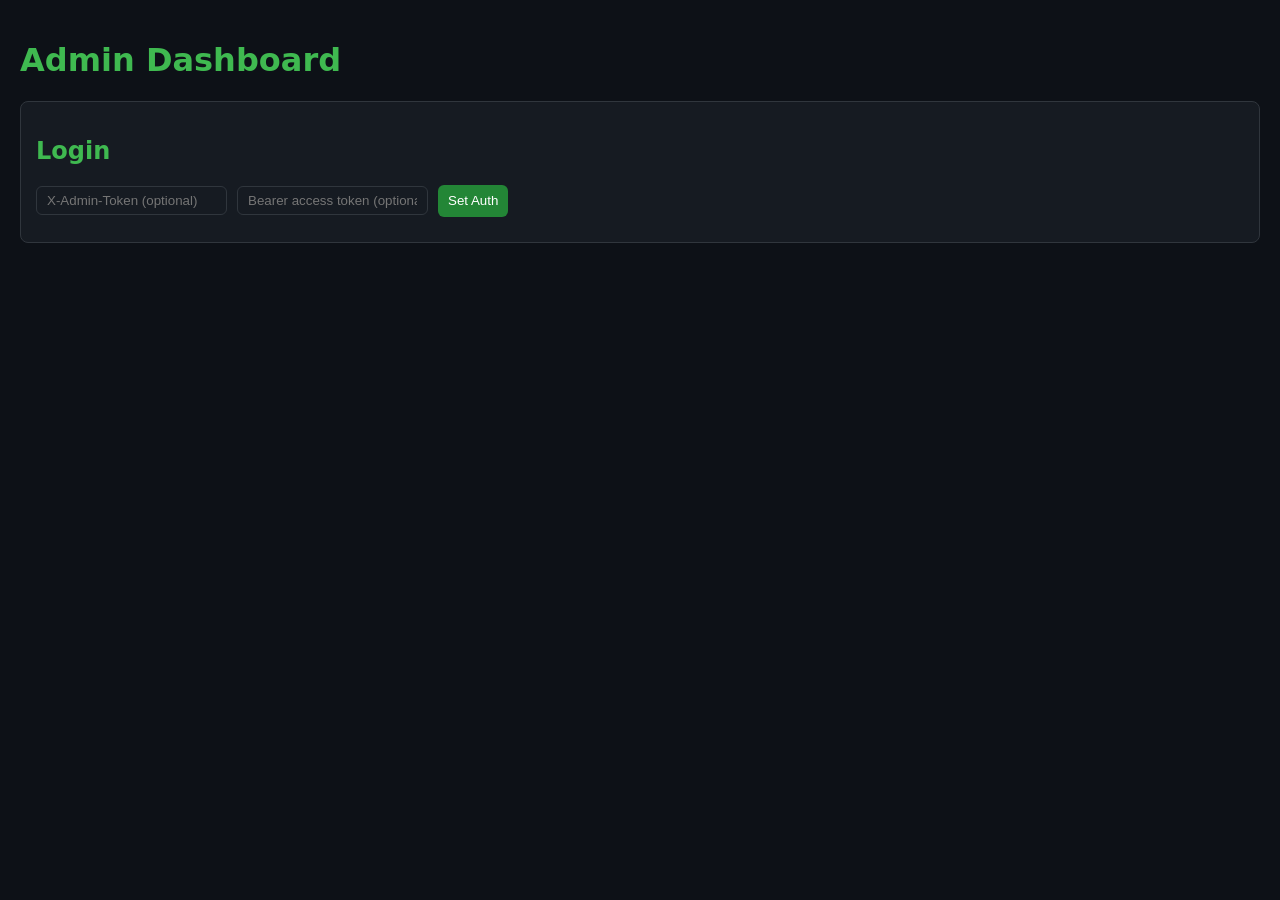
<file: web/static/admin.html>
<!DOCTYPE html>
<html lang="en">
<head>
<meta charset="UTF-8">
<title>Admin Dashboard</title>
<style>
  body { background:#0d1117; color:#e6edf3; font-family: system-ui, Arial, sans-serif; margin:0; padding:20px; }
  h1,h2,h3 { color:#3fb950; }
  .row { display:flex; gap:10px; margin:10px 0; flex-wrap:wrap; align-items:center; }
  input,select,textarea,button { padding:6px 10px; border-radius:6px; border:1px solid #30363d; background:#161b22; color:#e6edf3; }
  button { background:#238636; color:#fff; border:none; cursor:pointer; }
  button.danger { background:#da3633; }
  button.secondary { background:#30363d; }
  table { width:100%; border-collapse:collapse; margin-top:10px; }
  th,td { border:1px solid #30363d; padding:6px; text-align:left; font-size:13px; }
  .card { background:#161b22; padding:15px; border-radius:8px; margin-bottom:20px; border:1px solid #30363d; }
  #status { margin:10px 0; color:#f85149; }
  .hidden { display:none; }
  .modal-backdrop { position:fixed; inset:0; background:rgba(0,0,0,.6); display:flex; align-items:center; justify-content:center; z-index:1000; }
  .modal { background:#161b22; padding:20px; border-radius:10px; width:520px; max-width:95vw; border:1px solid #30363d; }
  .modal h3 { margin-top:0; }
  .small { font-size:12px; color:#8b949e; }
  button:focus-visible, input:focus-visible, select:focus-visible, textarea:focus-visible { outline:2px solid #3fb950; outline-offset:2px; }
  button { min-height:32px; }
  .status-ok { color:#3fb950; }
  .status-bad { color:#f85149; }
  .modal { max-height:90vh; overflow:auto; }
</style>
</head>
<body>
<h1>Admin Dashboard</h1>
<div id="loginBox" class="card">
  <h2>Login</h2>
  <div class="row">
    <input type="password" id="adminToken" placeholder="X-Admin-Token (optional)">
    <input type="text" id="bearer" placeholder="Bearer access token (optional)">
    <button onclick="setAuth()">Set Auth</button>
  </div>
  <p id="status" role="status" aria-live="polite"></p>
</div>

<div id="appBox" class="hidden">
  <div class="card">
    <h2>Users</h2>
    <div class="row">
      <input type="text" id="userSearch" placeholder="search">
      <button onclick="loadUsers()">Refresh</button>
    </div>
    <table id="usersTable"><thead><tr>
      <th>ID</th><th>Username</th><th>Status</th><th>Created</th><th>Actions</th>
    </tr></thead><tbody></tbody></table>
  </div>

  <div class="card">
    <h2>Bans</h2>
    <div class="row"><button class="secondary" onclick="loadBans()">Refresh</button></div>
    <table id="bansTable"><thead><tr><th>ID</th><th>Type</th><th>Scope</th><th>Target</th><th>Reason</th><th>Active</th><th></th></tr></thead><tbody></tbody></table>
  </div>

  <div class="card">
    <h2>HWID bans</h2>
    <div class="row"><input type="text" id="hwidValue" placeholder="device id"><button onclick="banHwid()">Ban</button><button class="secondary" onclick="loadHwidBans()">Refresh</button></div>
    <table id="hwidTable"><thead><tr><th>Device ID</th><th></th></tr></thead><tbody></tbody></table>
  </div>

  <div class="card">
    <h2>Tripwires</h2>
    <button onclick="loadTripwires()">Refresh</button>
    <table id="tripTable"><thead><tr><th>ID</th><th>Kind</th><th>Detail</th><th>IP</th><th>Account</th><th>When</th></tr></thead><tbody></tbody></table>
  </div>

  <div class="card">
    <h2>Skin approval</h2>
    <div class="row">
      <input type="text" id="skinId" placeholder="skin id">
      <button onclick="approveSkin(true)">Approve</button>
      <button onclick="approveSkin(false)">Reject</button>
    </div>
  </div>

  <div class="card">
    <h2>Invites</h2>
    <div class="row">
      <input type="text" id="inviteIdent" placeholder="identifier">
      <button onclick="addInvite()">Add</button>
      <button class="secondary" onclick="loadInvites()">Refresh</button>
    </div>
    <table id="inviteTable"><thead><tr><th>ID</th><th>Identifier</th><th>When</th><th></th></tr></thead><tbody></tbody></table>
  </div>
</div>

<div id="banModal" class="hidden">
  <div class="modal-backdrop" onclick="closeBanModal(event)">
    <div class="modal" onclick="event.stopPropagation()">
      <h3>Ban user <span id="banUserName"></span></h3>
      <div class="row"><label>Duration (minutes, 0=permanent)</label><input type="number" id="banDuration" value="0" min="0"></div>
      <div class="row"><label>Reason (shown to player)</label><input type="text" id="banReason" placeholder="reason" maxlength="500"></div>
      <div class="row"><label>Scope</label>
        <select id="banScope">
          <option value="mc">Minecraft only</option>
          <option value="platform">Whole platform</option>
          <option value="both" selected>Both</option>
        </select>
      </div>
      <div class="row"><label>Targets</label>
        <label><input type="checkbox" value="account" checked> Account</label>
        <label><input type="checkbox" value="hwid"> All HWIDs (last 30d)</label>
        <label><input type="checkbox" value="ip"> IP(s) used (last 30d)</label>
      </div>
      <div class="row" style="justify-content:flex-end">
        <button class="secondary" onclick="closeBanModal()">Cancel</button>
        <button class="danger" onclick="confirmBan()">Ban</button>
      </div>
    </div>
  </div>
</div>

<div id="actionModal" class="hidden">
  <div class="modal-backdrop" onclick="closeActionModal(event)">
    <div class="modal" role="dialog" aria-modal="true" aria-labelledby="actionTitle" onclick="event.stopPropagation()">
      <h3 id="actionTitle"></h3>
      <div class="row"><label for="actionDuration">Duration (minutes, 0=permanent)</label><input type="number" id="actionDuration" value="0" min="0"></div>
      <div class="row"><label for="actionReason">Reason (shown to player)</label><input type="text" id="actionReason" placeholder="reason" maxlength="500"></div>
      <div class="row"><label for="actionScope">Scope</label>
        <select id="actionScope">
          <option value="mc">Minecraft only</option>
          <option value="platform">Whole platform</option>
          <option value="both" selected>Both</option>
        </select>
      </div>
      <div class="row"><label>Targets</label>
        <label><input type="checkbox" value="account" checked> Account</label>
        <label><input type="checkbox" value="hwid"> All HWIDs (last 30d)</label>
        <label><input type="checkbox" value="ip"> IP(s) used (last 30d)</label>
      </div>
      <div class="row" style="justify-content:flex-end">
        <button class="secondary" onclick="closeActionModal()">Cancel</button>
        <button class="danger" id="actionConfirmBtn" onclick="confirmAction()">Confirm</button>
      </div>
    </div>
  </div>
</div>

<div id="detailsModal" class="hidden">
  <div class="modal-backdrop" onclick="closeDetailsModal(event)">
    <div class="modal" onclick="event.stopPropagation()">
      <h3>User details</h3>
      <div id="detailsBody"></div>
      <div class="row" style="justify-content:flex-end">
        <button class="secondary" onclick="closeDetailsModal()">Close</button>
      </div>
    </div>
  </div>
</div>

<script>
let adminToken=''; let bearer=''; let banTargetId=null; let actionTargetId=null; let actionType=null;

function authHeaders(){const h={}; if(adminToken) h['X-Admin-Token']=adminToken; if(bearer) h['Authorization']='Bearer '+bearer; return h;}
function setAuth(){ adminToken=document.getElementById('adminToken').value; bearer=document.getElementById('bearer').value; document.getElementById('loginBox').classList.add('hidden'); document.getElementById('appBox').classList.remove('hidden'); loadUsers(); loadTripwires(); loadInvites(); loadBans(); loadHwidBans(); }
function status(msg){ document.getElementById('status').textContent=msg; }

async function loadUsers(){
  const q=document.getElementById('userSearch').value;
  const res=await fetch('/api/admin/users'+(q?'?q='+encodeURIComponent(q):''),{headers:authHeaders()});
  const data=await res.json().catch(()=>({}));
  const tbody=document.querySelector('#usersTable tbody'); tbody.innerHTML='';
  const users=data.users||[];
  for(const u of users){
    const tr=document.createElement('tr');
    const tdId=document.createElement('td'); tdId.textContent=u.id;
    const tdName=document.createElement('td'); tdName.textContent=u.username;
    const tdStatus=document.createElement('td');
    const badges=[];
    if(u.banned) badges.push('Banned');
    if(u.minecraft_banned) badges.push('MC banned');
    if(u.approved===false) badges.push('Unapproved');
    tdStatus.textContent=badges.length?badges.join(', '):'OK';
    const tdCreated=document.createElement('td'); tdCreated.textContent=u.created_at||'';
    const tdAct=document.createElement('td');
    const bDetails=document.createElement('button'); bDetails.textContent='Details'; bDetails.className='secondary'; bDetails.addEventListener('click',()=>openDetails(u.id));
    const bBan=document.createElement('button'); bBan.textContent='Ban'; bBan.className='danger'; bBan.addEventListener('click',()=>openBanModal(u.id,u.username));
    const bKick=document.createElement('button'); bKick.textContent='Kick'; bKick.className='danger'; bKick.addEventListener('click',()=>openActionModal('kick',u.id,u.username));
    const bMute=document.createElement('button'); bMute.textContent='Mute'; bMute.className='secondary'; bMute.addEventListener('click',()=>openActionModal('mute',u.id,u.username));
    const bWarn=document.createElement('button'); bWarn.textContent='Warn'; bWarn.className='secondary'; bWarn.addEventListener('click',()=>openActionModal('warn',u.id,u.username));
    const bUnban=document.createElement('button'); bUnban.textContent='Unban'; bUnban.className='secondary'; bUnban.addEventListener('click',()=>unbanUser(u.id));
    const bUnmute=document.createElement('button'); bUnmute.textContent='Unmute'; bUnmute.className='secondary'; bUnmute.addEventListener('click',()=>unmuteUser(u.id));
    const bDel=document.createElement('button'); bDel.textContent='Delete'; bDel.className='danger'; bDel.addEventListener('click',()=>deleteUser(u.id));
    tdAct.appendChild(bDetails); tdAct.appendChild(bBan); tdAct.appendChild(bKick); tdAct.appendChild(bMute); tdAct.appendChild(bWarn); tdAct.appendChild(bUnban); tdAct.appendChild(bUnmute); tdAct.appendChild(bDel);
    tr.appendChild(tdId); tr.appendChild(tdName); tr.appendChild(tdStatus); tr.appendChild(tdCreated); tr.appendChild(tdAct);
    tbody.appendChild(tr);
  }
  if(!res.ok) status('users: '+res.status);
}

async function deleteUser(id){
  if(!confirm('Delete user '+id+'?')) return;
  const res=await fetch('/api/admin/users/'+id,{method:'DELETE',headers:authHeaders()});
  status('delete '+id+': '+res.status);
  loadUsers();
}

function openBanModal(id, username){
  banTargetId=id;
  document.getElementById('banUserName').textContent=username+' (#'+id+')';
  document.getElementById('banModal').classList.remove('hidden');
}
function closeBanModal(e){ if(e && e.target!==e.currentTarget) return; document.getElementById('banModal').classList.add('hidden'); }

async function confirmBan(){
  const targets=[...document.querySelectorAll('#banModal input[type=checkbox]:checked')].map(c=>c.value);
  if(targets.length===0){ status('select at least one ban target'); return; }
  const duration=parseInt(document.getElementById('banDuration').value||'0',10);
  if(!Number.isFinite(duration) || duration<0){ status('duration must be 0 or greater'); return; }
  const reason=document.getElementById('banReason').value;
  if(reason.length>500){ status('reason must be 500 characters or fewer'); return; }
  const body={
    duration_minutes: duration,
    reason: reason,
    scope: document.getElementById('banScope').value,
    targets: targets,
    lookback_days: 30,
  };
  const res=await fetch('/api/admin/users/'+banTargetId+'/ban',{method:'POST',headers:Object.assign({'Content-Type':'application/json'},authHeaders()),body:JSON.stringify(body)});
  const data=await res.json().catch(()=>({}));
  if(!res.ok){ status('ban failed: '+res.status+' '+(data.error||'')); return; }
  status('ban: '+res.status+' '+JSON.stringify(data.counts||{})+' (affected IPs: '+(data.affected_ip_count||0)+')');
  closeBanModal();
  loadUsers();
  loadBans();
}

function openActionModal(type,id,username){
  actionType=type;
  actionTargetId=id;
  const title=type.charAt(0).toUpperCase()+type.slice(1)+' user '+username+' (#'+id+')';
  document.getElementById('actionTitle').textContent=title;
  document.getElementById('actionConfirmBtn').textContent=title.split(' ')[0];
  document.getElementById('actionModal').classList.remove('hidden');
}
function closeActionModal(e){ if(e && e.target!==e.currentTarget) return; document.getElementById('actionModal').classList.add('hidden'); }

async function confirmAction(){
  const targets=[...document.querySelectorAll('#actionModal input[type=checkbox]:checked')].map(c=>c.value);
  if(targets.length===0){ status('select at least one target'); return; }
  const duration=parseInt(document.getElementById('actionDuration').value||'0',10);
  if(!Number.isFinite(duration) || duration<0){ status('duration must be 0 or greater'); return; }
  const reason=document.getElementById('actionReason').value;
  if(reason.length>500){ status('reason must be 500 characters or fewer'); return; }
  const body={
    duration_minutes: duration,
    reason: reason,
    scope: document.getElementById('actionScope').value,
    targets: targets,
    lookback_days: 30,
  };
  const res=await fetch('/api/admin/users/'+actionTargetId+'/'+actionType,{method:'POST',headers:Object.assign({'Content-Type':'application/json'},authHeaders()),body:JSON.stringify(body)});
  const data=await res.json().catch(()=>({}));
  if(!res.ok){ status(actionType+' failed: '+res.status+' '+(data.error||'')); return; }
  status(actionType+': '+res.status+' '+JSON.stringify(data.counts||{})+' (affected IPs: '+(data.affected_ip_count||0)+')');
  closeActionModal();
  loadUsers();
  loadBans();
}

async function unmuteUser(id){
  const res=await fetch('/api/admin/users/'+id+'/unmute',{method:'POST',headers:Object.assign({'Content-Type':'application/json'},authHeaders()),body:JSON.stringify({targets:['account','hwid','ip']})});
  const data=await res.json().catch(()=>({}));
  status('unmute '+id+': '+res.status+' '+(data.status||''));
  loadUsers();
  loadBans();
}

async function unbanUser(id){
  const res=await fetch('/api/admin/users/'+id+'/unban',{method:'POST',headers:Object.assign({'Content-Type':'application/json'},authHeaders()),body:JSON.stringify({targets:['account','hwid','ip']})});
  status('unban '+id+': '+res.status);
  loadUsers();
}

async function openDetails(id){
  const res=await fetch('/api/admin/users/'+id+'/details',{headers:authHeaders()});
  const d=await res.json().catch(()=>({}));
  const body=document.getElementById('detailsBody');
  body.innerHTML='';
  const title=document.createElement('h4'); title.textContent=(d.username||'User')+' #'+(d.id||id); body.appendChild(title);
  const meta=document.createElement('p'); meta.className='small'; meta.textContent='Created: '+(d.created_at||'')+' | MC banned: '+(d.minecraft_banned?'yes':'no'); body.appendChild(meta);
  const devicesTitle=document.createElement('h5'); devicesTitle.textContent='Devices (last 30 days)'; body.appendChild(devicesTitle);
  const devList=document.createElement('ul');
  for(const dev of (d.devices_last_30d||[])){ devList.appendChild(Object.assign(document.createElement('li'),{textContent:dev.device_id+' ('+(dev.name||'')+') last seen '+dev.last_seen})); }
  body.appendChild(devList);
  const ipsTitle=document.createElement('h5'); ipsTitle.textContent='IPs (last 30 days)'; body.appendChild(ipsTitle);
  for(const ip of (d.ips_last_30d||[])){
    const btn=document.createElement('button'); btn.className='secondary'; btn.textContent=ip.ip+' ('+ip.accounts_last_30d+' accounts)';
    btn.addEventListener('click',()=>loadIPAccounts(ip.ip));
    body.appendChild(btn);
  }
  const bansTitle=document.createElement('h5'); bansTitle.textContent='Bans'; body.appendChild(bansTitle);
  const banList=document.createElement('ul');
  for(const b of (d.bans||[])){ banList.appendChild(Object.assign(document.createElement('li'),{textContent:(b.type||'')+' / '+(b.scope||'')+' / '+(b.target||'')+' - '+(b.reason||'')})); }
  body.appendChild(banList);
  document.getElementById('detailsModal').classList.remove('hidden');
}
function closeDetailsModal(e){ if(e && e.target!==e.currentTarget) return; document.getElementById('detailsModal').classList.add('hidden'); }

async function loadIPAccounts(ip){
  const res=await fetch('/api/admin/ip-accounts?ip='+encodeURIComponent(ip),{headers:authHeaders()});
  const data=await res.json().catch(()=>({}));
  alert('IP '+ip+': '+data.count+' accounts\n'+(data.accounts||[]).map(a=>a.username).join(', '));
}

async function loadTripwires(){
  const res=await fetch('/api/admin/tripwires',{headers:authHeaders()});
  const data=await res.json().catch(()=>({}));
  const tbody=document.querySelector('#tripTable tbody'); tbody.innerHTML='';
  for(const e of (data.events||[])){
    const tr=document.createElement('tr');
    for(const v of [e.id,e.kind,e.detail,e.ip,e.account_id,e.created_at]){
      const td=document.createElement('td'); td.textContent=(v==null?'':v); tr.appendChild(td);
    }
    tbody.appendChild(tr);
  }
  if(!res.ok) status('tripwires: '+res.status);
}

async function approveSkin(approved){
  const id=document.getElementById('skinId').value;
  const res=await fetch('/api/admin/skins/'+encodeURIComponent(id)+'/approve',{method:'POST',headers:Object.assign({'Content-Type':'application/json'},authHeaders()),body:JSON.stringify({approved})});
  status('skin '+id+': '+res.status);
}

async function loadInvites(){
  const res=await fetch('/api/admin/invites',{headers:authHeaders()});
  const data=await res.json().catch(()=>({}));
  const tbody=document.querySelector('#inviteTable tbody'); tbody.innerHTML='';
  for(const inv of (data.invites||[])){
    const tr=document.createElement('tr');
    const c1=document.createElement('td'); c1.textContent=inv.id;
    const c2=document.createElement('td'); c2.textContent=inv.identifier;
    const c3=document.createElement('td'); c3.textContent=inv.created_at;
    const c4=document.createElement('td');
    const b=document.createElement('button'); b.textContent='Remove'; b.className='danger';
    b.addEventListener('click',()=>removeInvite(inv.id));
    c4.appendChild(b);
    tr.appendChild(c1); tr.appendChild(c2); tr.appendChild(c3); tr.appendChild(c4);
    tbody.appendChild(tr);
  }
}
async function addInvite(){
  const ident=document.getElementById('inviteIdent').value;
  const res=await fetch('/api/admin/invites',{method:'POST',headers:Object.assign({'Content-Type':'application/json'},authHeaders()),body:JSON.stringify({identifier:ident})});
  status('invite: '+res.status);
  loadInvites();
}
async function removeInvite(id){
  const res=await fetch('/api/admin/invites/'+id,{method:'DELETE',headers:authHeaders()});
  status('remove invite: '+res.status);
  loadInvites();
}
async function loadBans(){
  const res=await fetch('/api/admin/bans',{headers:authHeaders()});
  const data=await res.json().catch(()=>({}));
  const tbody=document.querySelector('#bansTable tbody'); tbody.innerHTML='';
  for(const b of (data.bans||[])){
    const tr=document.createElement('tr');
    for(const v of [b.id,b.type,b.scope,b.target,b.reason,b.active?'yes':'no']){const td=document.createElement('td'); td.textContent=(v==null?'':v); tr.appendChild(td);}
    const td=document.createElement('td');
    const btn=document.createElement('button'); btn.textContent='Unban'; btn.className='secondary'; btn.addEventListener('click',async()=>{await fetch('/api/admin/bans/'+b.id,{method:'DELETE',headers:authHeaders()}); loadBans();});
    td.appendChild(btn); tr.appendChild(td);
    tbody.appendChild(tr);
  }
}
async function loadHwidBans(){
  const res=await fetch('/api/admin/hwid/bans',{headers:authHeaders()});
  const data=await res.json().catch(()=>({}));
  const tbody=document.querySelector('#hwidTable tbody'); tbody.innerHTML='';
  for(const hwid of (data.bans||[])){
    const tr=document.createElement('tr');
    const td1=document.createElement('td'); td1.textContent=hwid; tr.appendChild(td1);
    const td2=document.createElement('td');
    const btn=document.createElement('button'); btn.textContent='Unban'; btn.className='secondary'; btn.addEventListener('click',async()=>{await fetch('/api/admin/hwid/unban',{method:'POST',headers:Object.assign({'Content-Type':'application/json'},authHeaders()),body:JSON.stringify({device_id:hwid})}); loadHwidBans();});
    td2.appendChild(btn); tr.appendChild(td2);
    tbody.appendChild(tr);
  }
}
async function banHwid(){
  const device_id=document.getElementById('hwidValue').value;
  await fetch('/api/admin/hwid/ban',{method:'POST',headers:Object.assign({'Content-Type':'application/json'},authHeaders()),body:JSON.stringify({device_id})});
  loadHwidBans();
}
document.addEventListener('keydown',(e)=>{ if(e.key==='Escape'){ document.getElementById('banModal').classList.add('hidden'); document.getElementById('actionModal').classList.add('hidden'); document.getElementById('detailsModal').classList.add('hidden'); } });
</script>
</body>
</html>
</file>
